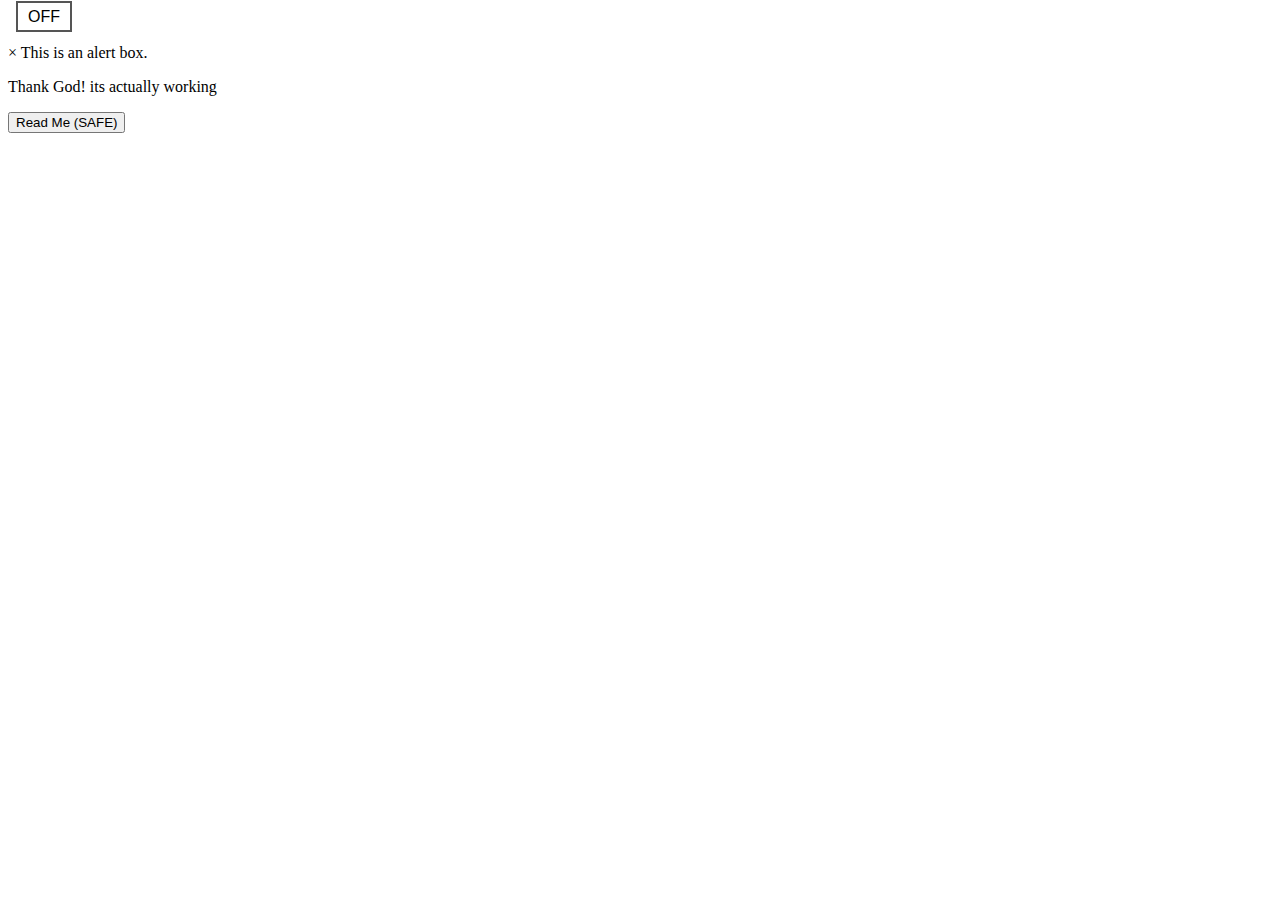
<file: aWannaBeCookie.html>
<!DOCTYPE html>
<html lang="en">
    <head>
        <title>𝐬𝐨𝐦𝐞𝐭𝐡𝐢𝐧𝐠 𝐫𝐚𝐧𝐝𝐨𝐦</title>
        <link rel="icon" href="https://www.technistone.com/color-range/image-slab/Starlight%20Black_SLAB_web.jpg">
        <link rel="stylesheet" href="./style.css">
     	<meta charset="UTF-8">
	<meta name="viewport"
		content="width=device-width, initial-scale=1.0">
	
	<script src="https://cdnjs.cloudflare.com/ajax/libs/jquery/3.4.0/jquery.min.js"></script>
	
	<style>
	
		
		}
		img{
			height:140px;
				width:140px;
		}
		h1{
		color: #32a852;
		}
		.mode {
			float:left;
			font-family: Arial, Helvetica, sans-serif;
		}
		.change {
			cursor: pointer;
			border: 2px solid #555;
			width: 10px;
			text-align: center;
			margin-left: 8px;
			padding-left:10px;
			padding-right:10px;
			padding-top:5px;
			padding-bottom:5px;
		}
		.dark{
			background-color: rgb(49, 46, 46);
			color: #e6e6e6;
		}
	</style>
</head>

<body>
	<div class="mode">
				
		<span class="change">OFF</span>
	</div>
	
	
	<script>
		$( ".change" ).on("click", function() {
			if( $( "body" ).hasClass( "dark" )) {
				$( "body" ).removeClass( "dark" );
				$( ".change" ).text( "OFF" );
			} else {
				$( "body" ).addClass( "dark" );
				$( ".change" ).text( "ON" );
			}
		});
	</script>

    </head>
    <body>
        <br>
		<br>
		<div class="alert">
			<span class="closebtn" onclick="this.parentElement.style.display='none';">&times;</span>
			This is an alert box.
		  </div>
        <p>Thank God! its actually working</p>
<div class="download">
        <button>
        <a style="text-decoration: none; color: black" href="./text" download="Read Me NOW!">Read Me (SAFE)</a>
        </button>
        </div>
    </body>
</html>
</file>
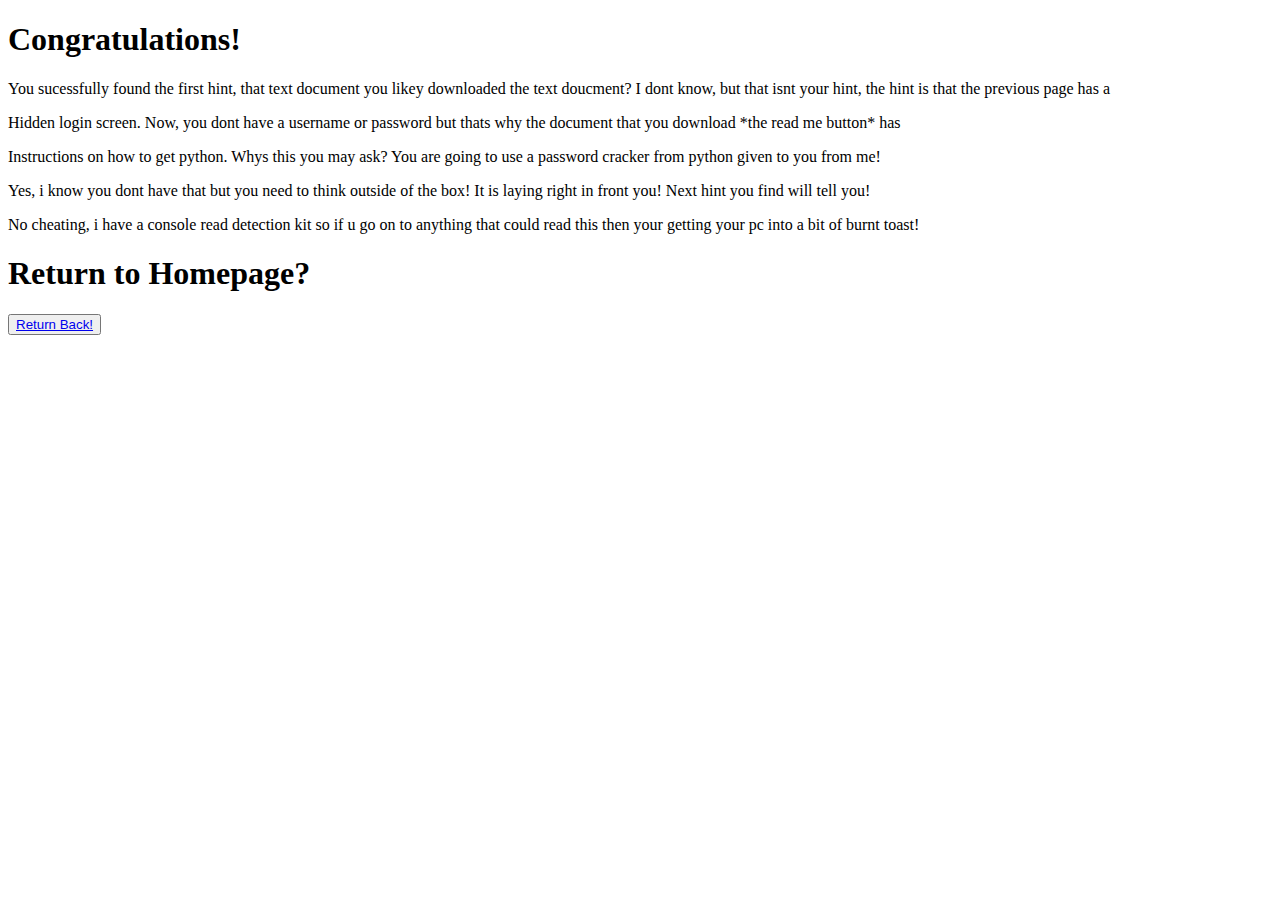
<file: hintNO1.html>
<!DOCTYPE html>
<html>
    <head>
        <title>Hidden Hint (01)</title>
    </head>
    <body>
        <H1>Congratulations!</H1>
        <p>You sucessfully found the first hint, that text document you likey downloaded the text doucment? I dont know, but that isnt your hint, the hint is that the previous page has a</p>
        <p>Hidden login screen. Now, you dont have a username or password but thats why the document that you download *the read me button* has</p>
        <p>Instructions on how to get python. Whys this you may ask? You are going to use a password cracker from python given to you from me!</p>
        <p>Yes, i know you dont have that but you need to think outside of the box! It is laying right in front you! Next hint you find will tell you!</p>
        <p>No cheating, i have a console read detection kit so if u go on to anything that could read this then your getting your pc into a bit of burnt toast!</p>

        <h1>Return to Homepage?</h1>
        <button>
        <a href="index.html">Return Back!</a>
        </button>
    </body>

</html>
</file>
<file: style.css>
.GFG {
            background-color: white;
            border: 2px solid black;
            color: green;
            padding: 5px 10px;
            text-align: center;
            display: inline-block;
            font-size: 20px;
            margin: 10px 30px;
            cursor: pointer;
        }
    	

.mode {
    font-family: Arial, Helvetica, sans-serif;
    float: right;
    top: 120px;
}
.change {
    cursor: pointer;
    border: 2px solid #555;
    position: relative;
    padding-left:9px;
    padding-right:9px;
    padding-top: 3px;
    padding-bottom:3px;
    text-align: center;
}
.dark{
    background-color: rgb(49, 46, 46);
    color: #e6e6e6;
}  
.github {
float:right;
font-family: arial;
}

.title{
    font-family: arial;
    font-size: 40px;
    text-align:center;
}
.subtitle {
    font-family: arial;
    font-size: 10px;
    text-decoration: wavy;
}
#loader-wrapper .loader-section {
    position: fixed;
    top: 0;
    width: 51%;
    height: 100%;
    background: #222222;
    z-index: 1000;
}
 
#loader-wrapper .loader-section.section-left {
    left: 0;
}
 
#loader-wrapper .loader-section.section-right {
    right: 0;
}   

#loader {
    z-index: 1001; /* anything higher than z-index: 1000 of .loader-section */
}
h1 {
    color: #EEEEEE;
}
#content {
    margin: 0 auto;
    padding-bottom: 50px;
    width: 80%;
    max-width: 978px;
}
/* Loaded */
.loaded #loader-wrapper .loader-section.section-left {
    -webkit-transform: translateX(-100%);  /* Chrome, Opera 15+, Safari 3.1+ */
    -ms-transform: translateX(-100%);  /* IE 9 */
    transform: translateX(-100%);  /* Firefox 16+, IE 10+, Opera */
}
 
.loaded #loader-wrapper .loader-section.section-right {
    -webkit-transform: translateX(100%);  /* Chrome, Opera 15+, Safari 3.1+ */
    -ms-transform: translateX(100%);  /* IE 9 */
    transform: translateX(100%);  /* Firefox 16+, IE 10+, Opera */
}

.loaded #loader {
    opacity: 0;
}

.loaded #loader-wrapper {
    visibility: hidden;
}

.loaded #loader {
    opacity: 0;
    -webkit-transition: all 0.3s ease-out;
            transition: all 0.3s ease-out;
}

.loaded #loader-wrapper .loader-section.section-right,
.loaded #loader-wrapper .loader-section.section-left {
 
    -webkit-transition: all 0.3s 0.3s ease-out;
            transition: all 0.3s 0.3s ease-out;
}
.loaded #loader-wrapper {
    -webkit-transform: translateY(-100%);
        -ms-transform: translateY(-100%);
            transform: translateY(-100%);

    -webkit-transition: all 0.3s 0.6s ease-out;
            transition: all 0.3s 0.6s ease-out;
}

.no-js #loader-wrapper {
    display: none;
}
.no-js h1 {
    color: #222222;
}

.fade {
    -webkit-animation: seconds 1.0s forwards;
    -webkit-animation-iteration-count: 1;
    -webkit-animation-delay: 5s;
    animation: seconds 1.0s forwards;
    animation-iteration-count: 1;
    animation-delay: 5s;
    position: relative;
  }
  @-webkit-keyframes seconds {
    0% {
      opacity: 1;
    }
    100% {
      opacity: 0;
      left: -9999px; 
    }
  }
  @keyframes seconds {
    0% {
      opacity: 1;
    }
    100% {
      opacity: 0;
      left: -9999px; 
    }
  }

  .fade {
      font-size: 20px;
      font-family: arial;
      text-align: center;
  }
</file>
